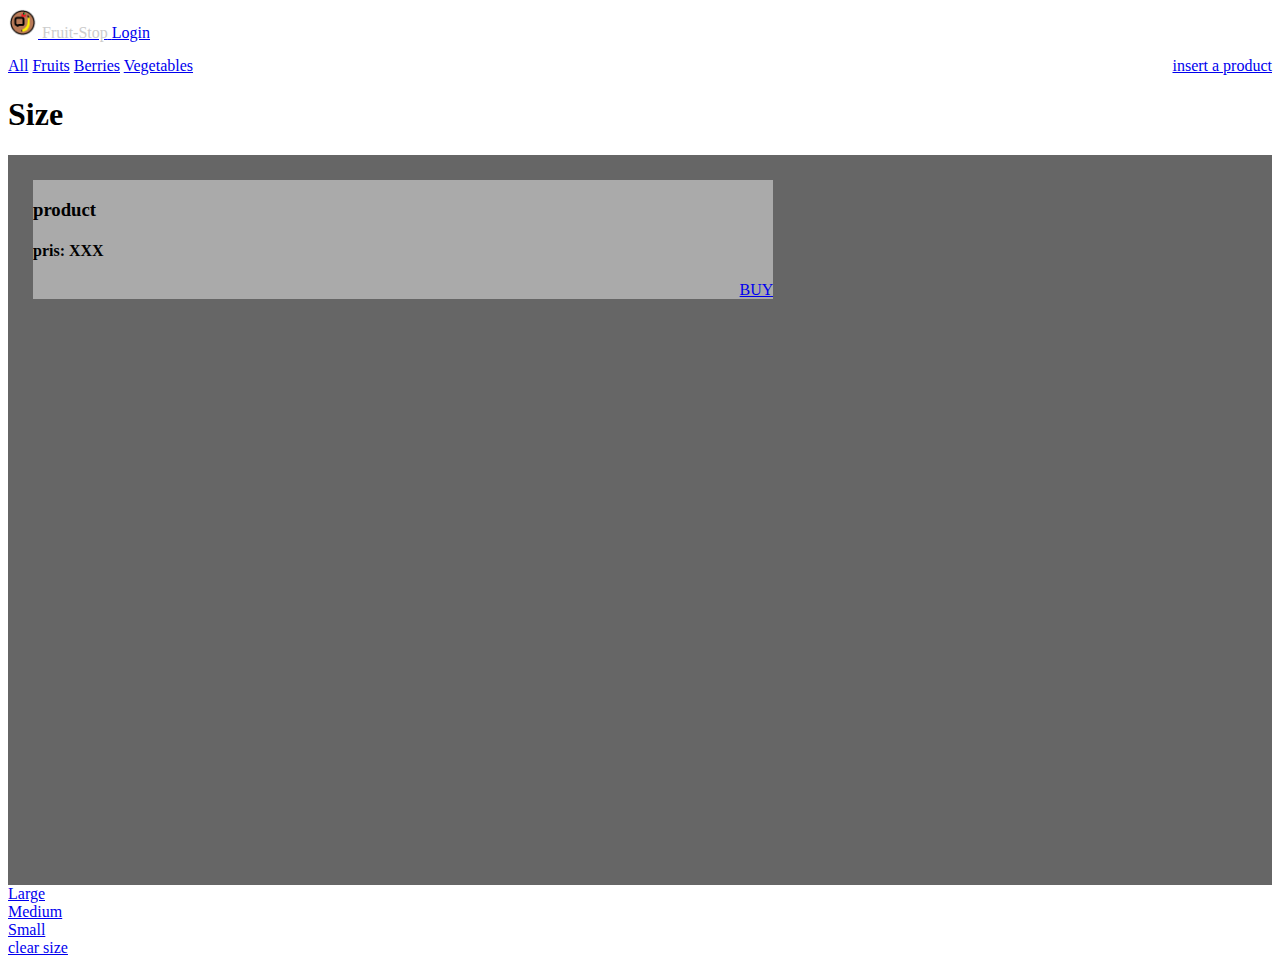
<file: index.html>
<!doctype html>
<html>
	<head>
		<meta charset="utf-8">
		  <link rel="stylesheet" href="https://stackpath.bootstrapcdn.com/bootstrap/4.1.3/css/bootstrap.min.css" integrity="sha384-MCw98/SFnGE8fJT3GXwEOngsV7Zt27NXFoaoApmYm81iuXoPkFOJwJ8ERdknLPMO" crossorigin="anonymous">

	</head>
	<body>
	
		<div class="container">
		
			<header class="row">
				<div class="col-sm-12">
					<nav class="navbar navbar-light bg-dark">
					  <a class="navbar-brand" href="#">
						<img src="images/fruit-stop.png" width="30" height="30" class="d-inline-block align-top" alt="">
						<span style="color: #ccc">Fruit-Stop</span>
					  </a>
					  <a class="btn btn-warning" href="login.html">Login</a>
					</nav>				
				</div>
			</header>
			
			<div class="row">
				<div class="col">
				

			<div class="row" style="margin-top: 15px">
				<div class="col-sm-10">
					<a class="btn btn-secondary" href="#">All</a>
					<a class="btn btn-secondary" href="#">Fruits</a>
					<a class="btn btn-secondary" href="#">Berries</a>
					<a class="btn btn-secondary" href="#">Vegetables</a>
					
					<a class="btn btn-info" href="product-insert.html" style="float: right">insert a product</a>
					
				</div>
				<div class="col-sm-2">
					<h1>Size</h1>
				</div>
				<div class="col-sm-10">
					<div style="background-color: #666666;height: 700px; padding: 15px; overflow: hidden"><div style="background-color: #aaaaaa;margin: 10px; width: 60%;overflow: hidden"><h3>product</h3><h4>pris: XXX</h4><a class="btn btn-success" href="#" style="float: right">BUY</a></div></div>
					

				</div>
				<div class="col-sm-2">
					<a class="btn" href="#">Large</a><br>
					<a class="btn" href="#">Medium</a><br>
					<a class="btn" href="#">Small</a><br>
					<a class="btn btn-danger" href="#">clear size</a><br>
				</div>
				
			</div><!-- end of main content-->
			
			<footer class="row">
				<div class="col">
				</div>
			</footer>
			
		</div><!-- end of container-->
	<!---------------------- bootstrap 
	--------------------------------------------------------->
    <script src="https://code.jquery.com/jquery-3.3.1.slim.min.js" integrity="sha384-q8i/X+965DzO0rT7abK41JStQIAqVgRVzpbzo5smXKp4YfRvH+8abtTE1Pi6jizo" crossorigin="anonymous"></script>
    <script src="https://cdnjs.cloudflare.com/ajax/libs/popper.js/1.14.3/umd/popper.min.js" integrity="sha384-ZMP7rVo3mIykV+2+9J3UJ46jBk0WLaUAdn689aCwoqbBJiSnjAK/l8WvCWPIPm49" crossorigin="anonymous"></script>
    <script src="https://stackpath.bootstrapcdn.com/bootstrap/4.1.3/js/bootstrap.min.js" integrity="sha384-ChfqqxuZUCnJSK3+MXmPNIyE6ZbWh2IMqE241rYiqJxyMiZ6OW/JmZQ5stwEULTy" crossorigin="anonymous"></script>
	
	</body>
</html>
</file>
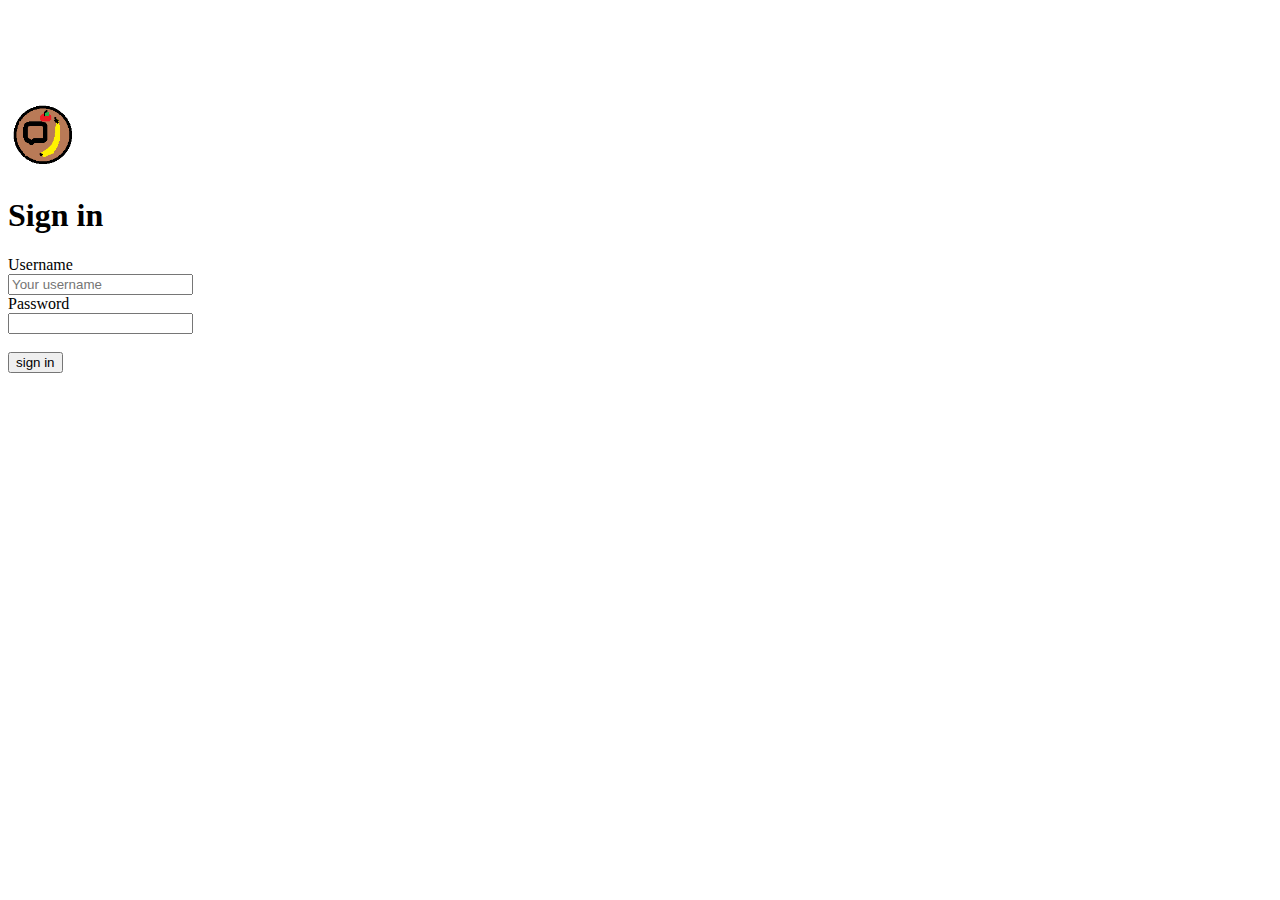
<file: login.html>
<!doctype html>
<html>
<head>
<meta charset="utf-8">
  <link rel="stylesheet" href="https://stackpath.bootstrapcdn.com/bootstrap/4.1.3/css/bootstrap.min.css" integrity="sha384-MCw98/SFnGE8fJT3GXwEOngsV7Zt27NXFoaoApmYm81iuXoPkFOJwJ8ERdknLPMO" crossorigin="anonymous">
<title>login</title>
</head>
	

<body class="text-center">
	
	<div class="container" style="margin-top: 100px">
	
	<form method="post" action="index.html">
		<img src="images/fruit-stop.png" alt width="72px" height="72px">
		
		<h1>Sign in</h1> 
		<label for="username">Username</label><br>
		<input type="text" name="username" id="username" placeholder="Your username" required><br>
		<label for="password">Password</label><br>
		<input type="text" name="password" id="password" required><br>
		<br>
		<button type="submit" class="btn btn-outline-success">sign in</button>
		
		
		
	</form>
	</div><!--da end of da containa-->
	
	
	<!-------------------------------------------------------------->
	 <script src="https://code.jquery.com/jquery-3.3.1.slim.min.js" integrity="sha384-q8i/X+965DzO0rT7abK41JStQIAqVgRVzpbzo5smXKp4YfRvH+8abtTE1Pi6jizo" crossorigin="anonymous"></script>
    <script src="https://cdnjs.cloudflare.com/ajax/libs/popper.js/1.14.3/umd/popper.min.js" integrity="sha384-ZMP7rVo3mIykV+2+9J3UJ46jBk0WLaUAdn689aCwoqbBJiSnjAK/l8WvCWPIPm49" crossorigin="anonymous"></script>
    <script src="https://stackpath.bootstrapcdn.com/bootstrap/4.1.3/js/bootstrap.min.js" integrity="sha384-ChfqqxuZUCnJSK3+MXmPNIyE6ZbWh2IMqE241rYiqJxyMiZ6OW/JmZQ5stwEULTy" crossorigin="anonymous"></script>
</body>
</html>
</file>
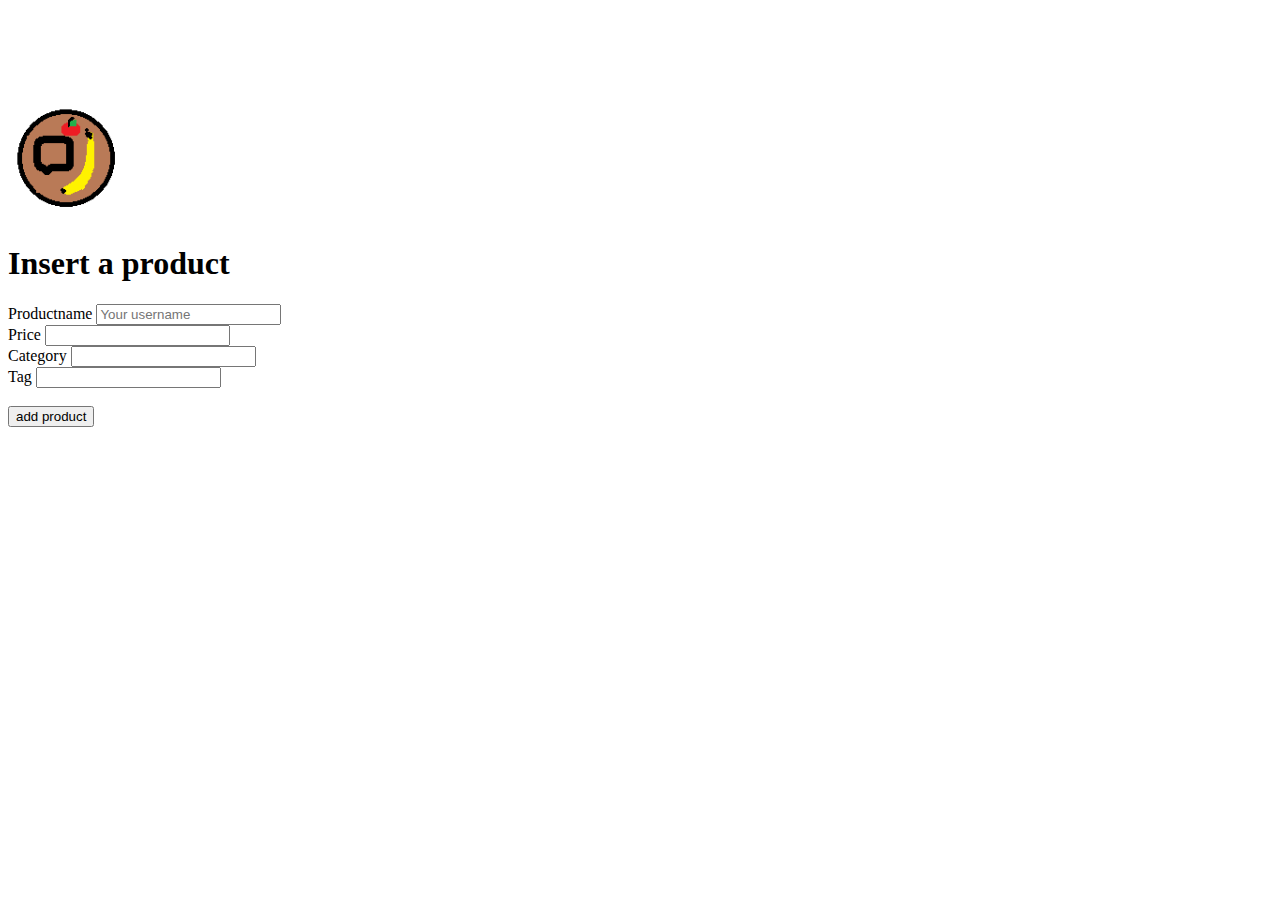
<file: product-insert.html>
<!doctype html>
<html>
<head>
<meta charset="utf-8">
	<link rel="stylesheet" href="https://stackpath.bootstrapcdn.com/bootstrap/4.1.3/css/bootstrap.min.css" integrity="sha384-MCw98/SFnGE8fJT3GXwEOngsV7Zt27NXFoaoApmYm81iuXoPkFOJwJ8ERdknLPMO" crossorigin="anonymous">
<title>product-insert</title>
</head>

<body class="text-center">
	
		<div class="container" style="margin-top: 100px">
	
	<form method="post" action="index.html">
		<img src="images/fruit-stop.png" alt width="120px" height="120px">
		
		<h1>Insert a product</h1> 
		<label for="productname">Productname</label>
		<input type="text" name="productname" id="productname" placeholder="Your username" required><br>
		
		<label for="price">Price</label>
		<input type="number" min="0" step="0.01" name="price" id="price" required><br>
		
		<label for="category">Category</label>
		<input type="text" name="category" id="category" required><br>
		
		<label for="tag">Tag</label>
		<input type="text" name="tag" id="tag" required><br>
		<br>
		
		<button type="submit" class="btn btn-outline-success">add product</button>
		
		
		
		
	</form>
	</div><!--no more container-->

	<!-------------------------------------------------------------->
	 <script src="https://code.jquery.com/jquery-3.3.1.slim.min.js" integrity="sha384-q8i/X+965DzO0rT7abK41JStQIAqVgRVzpbzo5smXKp4YfRvH+8abtTE1Pi6jizo" crossorigin="anonymous"></script>
    <script src="https://cdnjs.cloudflare.com/ajax/libs/popper.js/1.14.3/umd/popper.min.js" integrity="sha384-ZMP7rVo3mIykV+2+9J3UJ46jBk0WLaUAdn689aCwoqbBJiSnjAK/l8WvCWPIPm49" crossorigin="anonymous"></script>
    <script src="https://stackpath.bootstrapcdn.com/bootstrap/4.1.3/js/bootstrap.min.js" integrity="sha384-ChfqqxuZUCnJSK3+MXmPNIyE6ZbWh2IMqE241rYiqJxyMiZ6OW/JmZQ5stwEULTy" crossorigin="anonymous"></script>
</body>
</html>
</file>
